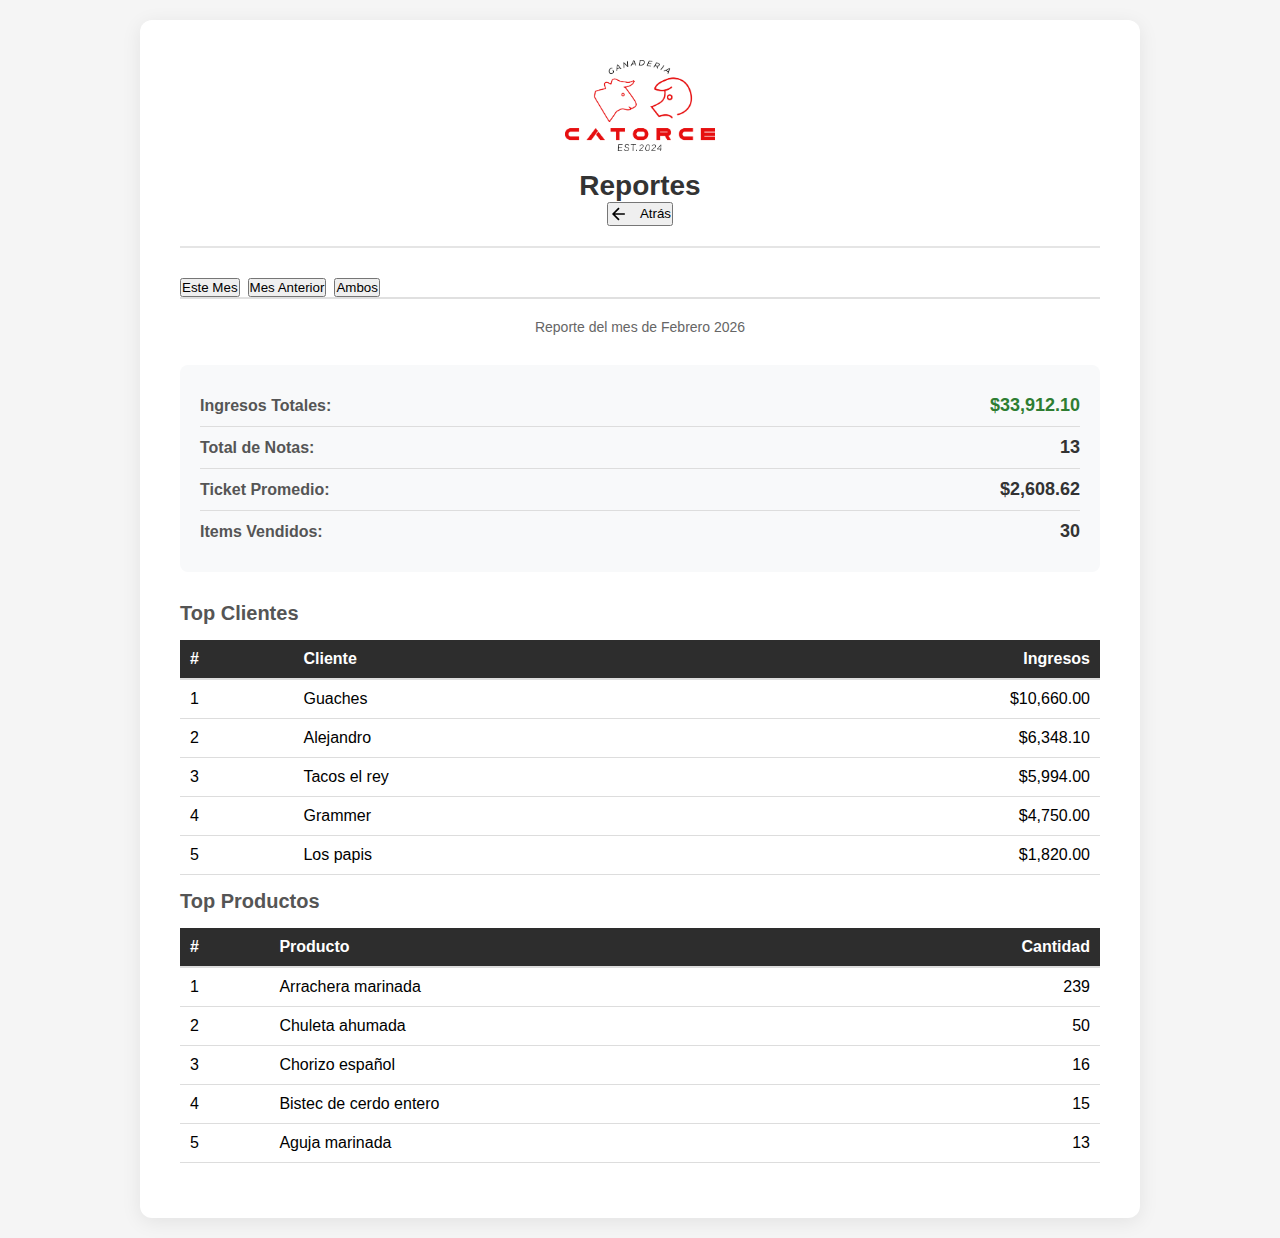
<file: reports.html>
<!DOCTYPE html>
<html lang="es">
<head>
    <meta charset="UTF-8">
    <meta name="viewport" content="width=device-width, initial-scale=1.0">
    <title>Reportes - Ganadería Catorce</title>
    <link rel="icon" type="image/svg+xml" href="assets/favicon.svg">
    <link rel="stylesheet" href="style.css">
</head>
<body>
    <div class="container">
        <header>
            <div class="header-left">
                <img src="assets/logo.png" alt="Ganadería Catorce" class="logo">
                <div class="title-container">
                    <h1>Reportes</h1>
                    <span class="status-dot ready" id="statusDot" title="Estado: Lista"></span>
                </div>
            </div>
            <div class="header-actions">
                <button type="button" class="btn-new" onclick="window.location.href='index.html'">
                    <svg class="icon-inline" xmlns="http://www.w3.org/2000/svg" viewBox="0 0 24 24" fill="none" stroke="currentColor" stroke-width="2">
                        <path d="M19 12H5M12 19l-7-7 7-7"/>
                    </svg>
                    Atrás
                </button>
            </div>
        </header>

        <!-- Tab Navigation -->
        <div class="form-section" style="margin-bottom: 20px;">
            <div style="display: flex; gap: 8px; border-bottom: 2px solid #e0e0e0;">
                <button id="tabThisMonth" class="tab-button active" onclick="switchTab('this_month')">Este Mes</button>
                <button id="tabLastMonth" class="tab-button" onclick="switchTab('last_month')">Mes Anterior</button>
                <button id="tabComparison" class="tab-button" onclick="switchTab('comparison')">Ambos</button>
            </div>
        </div>

        <!-- Loading State -->
        <div id="loadingState" style="display: none; text-align: center; padding: 40px;">
            <p>Cargando reporte...</p>
        </div>

        <!-- Report Content -->
        <div id="reportContent" style="display: none;">

            <!-- Period Info -->
            <div class="form-section">
                <p id="periodInfo" style="text-align: center; color: #666; font-size: 14px;"></p>
            </div>

            <!-- Metrics Cards -->
            <div class="totals-section">
                <div class="total-row">
                    <label>Ingresos Totales:</label>
                    <span id="totalRevenue" style="color: #2e7d32; font-weight: bold;">$0.00</span>
                </div>
                <div class="total-row">
                    <label>Total de Notas:</label>
                    <span id="totalNotas">0</span>
                </div>
                <div class="total-row">
                    <label>Ticket Promedio:</label>
                    <span id="avgTicket">$0.00</span>
                </div>
                <div class="total-row">
                    <label>Items Vendidos:</label>
                    <span id="totalItems">0</span>
                </div>
            </div>

            <!-- Top Customers -->
            <div class="conceptos-section">
                <h2>Top Clientes</h2>
                <div id="topCustomersContainer" class="table-container">
                    <table id="topCustomersTable" style="width: 100%; border-collapse: collapse;">
                        <thead>
                            <tr style="background: #f5f5f5;">
                                <th style="padding: 10px; text-align: left; border-bottom: 2px solid #ddd;">#</th>
                                <th style="padding: 10px; text-align: left; border-bottom: 2px solid #ddd;">Cliente</th>
                                <th style="padding: 10px; text-align: right; border-bottom: 2px solid #ddd;">Ingresos</th>
                            </tr>
                        </thead>
                        <tbody id="topCustomersBody">
                            <tr>
                                <td colspan="3" style="padding: 20px; text-align: center; color: #999;">
                                    No hay datos disponibles
                                </td>
                            </tr>
                        </tbody>
                    </table>
                </div>
            </div>

            <!-- Top Products -->
            <div class="conceptos-section">
                <h2>Top Productos</h2>
                <div id="topProductsContainer" class="table-container">
                    <table id="topProductsTable" style="width: 100%; border-collapse: collapse;">
                        <thead>
                            <tr style="background: #f5f5f5;">
                                <th style="padding: 10px; text-align: left; border-bottom: 2px solid #ddd;">#</th>
                                <th style="padding: 10px; text-align: left; border-bottom: 2px solid #ddd;">Producto</th>
                                <th style="padding: 10px; text-align: right; border-bottom: 2px solid #ddd;">Cantidad</th>
                            </tr>
                        </thead>
                        <tbody id="topProductsBody">
                            <tr>
                                <td colspan="3" style="padding: 20px; text-align: center; color: #999;">
                                    No hay datos disponibles
                                </td>
                            </tr>
                        </tbody>
                    </table>
                </div>
            </div>

        </div>

        <!-- Comparison Content -->
        <div id="comparisonContent" style="display: none;">

            <!-- Period Info -->
            <div class="form-section">
                <p id="comparisonPeriodInfo" style="text-align: center; color: #666; font-size: 14px;"></p>
            </div>

            <!-- Comparison Metrics -->
            <div id="comparisonMetrics"></div>

            <!-- Comparison Tables -->
            <div class="conceptos-section">
                <h2>Comparación de Clientes</h2>
                <div class="table-container">
                    <table class="comparison-table" style="width: 100%; border-collapse: collapse;">
                        <thead>
                            <tr style="background: #f5f5f5;">
                                <th style="text-align: left; border-bottom: 2px solid #ddd;">Cliente</th>
                                <th style="text-align: right; border-bottom: 2px solid #ddd;">Este Mes</th>
                                <th style="text-align: right; border-bottom: 2px solid #ddd;">Mes Anterior</th>
                                <th style="text-align: center; border-bottom: 2px solid #ddd;">Cambio</th>
                            </tr>
                        </thead>
                        <tbody id="comparisonCustomersBody">
                            <tr>
                                <td colspan="4" style="padding: 20px; text-align: center; color: #999;">
                                    No hay datos disponibles
                                </td>
                            </tr>
                        </tbody>
                    </table>
                </div>
            </div>

            <div class="conceptos-section">
                <h2>Comparación de Productos</h2>
                <div class="table-container">
                    <table class="comparison-table" style="width: 100%; border-collapse: collapse;">
                        <thead>
                            <tr style="background: #f5f5f5;">
                                <th style="text-align: left; border-bottom: 2px solid #ddd;">Producto</th>
                                <th style="text-align: right; border-bottom: 2px solid #ddd;">Este Mes</th>
                                <th style="text-align: right; border-bottom: 2px solid #ddd;">Mes Anterior</th>
                                <th style="text-align: center; border-bottom: 2px solid #ddd;">Cambio</th>
                            </tr>
                        </thead>
                        <tbody id="comparisonProductsBody">
                            <tr>
                                <td colspan="4" style="padding: 20px; text-align: center; color: #999;">
                                    No hay datos disponibles
                                </td>
                            </tr>
                        </tbody>
                    </table>
                </div>
            </div>

        </div>

        <!-- Error State -->
        <div id="errorState" style="display: none; text-align: center; padding: 40px;">
            <p style="color: #d32f2f;">⚠️ Error al cargar el reporte</p>
            <p style="font-size: 14px; color: #666;">Intenta nuevamente más tarde</p>
        </div>

        <!-- Toast Notifications -->
        <div id="toastContainer" class="toast-container"></div>

    </div>

    <!-- Main Script -->
    <script src="reports.js"></script>
</body>
</html>
</file>
<file: style.css>
* {
    margin: 0;
    padding: 0;
    box-sizing: border-box;
}

body {
    font-family: 'Segoe UI', Tahoma, Geneva, Verdana, sans-serif;
    background: #f5f5f5;
    min-height: 100vh;
    padding: 20px;
}

.container {
    max-width: 1000px;
    margin: 0 auto;
    background: white;
    border-radius: 12px;
    box-shadow: 0 4px 20px rgba(0, 0, 0, 0.08);
    padding: 40px;
}

header {
    text-align: center;
    margin-bottom: 30px;
    border-bottom: 2px solid #e5e5e5;
    padding-bottom: 20px;
}

.logo {
    max-width: 150px;
    height: auto;
    margin-bottom: 15px;
}

h1 {
    color: #333;
    font-size: 28px;
    font-weight: 600;
}

h2 {
    color: #555;
    font-size: 20px;
    margin-bottom: 15px;
}

.form-section {
    margin-bottom: 30px;
}

.form-row {
    display: flex;
    gap: 20px;
    margin-bottom: 15px;
}

.form-group {
    flex: 1;
}

.form-group.full-width {
    flex: 100%;
}

label {
    display: block;
    font-weight: 600;
    color: #555;
    margin-bottom: 5px;
}

input[type="text"],
input[type="date"],
input[type="number"] {
    width: 100%;
    padding: 10px;
    border: 2px solid #ddd;
    border-radius: 5px;
    font-size: 14px;
    transition: border-color 0.3s;
}

input[type="text"]:focus,
input[type="date"]:focus,
input[type="number"]:focus {
    outline: none;
    border-color: #333;
    box-shadow: 0 0 0 2px rgba(0, 0, 0, 0.05);
}

input[readonly] {
    background-color: #f5f5f5;
    cursor: not-allowed;
}

.table-section {
    margin-bottom: 30px;
}

table {
    width: 100%;
    border-collapse: collapse;
    margin-bottom: 15px;
}

th {
    background-color: #2d2d2d;
    color: white;
    padding: 12px;
    text-align: left;
    font-weight: 600;
}

td {
    padding: 10px;
    border-bottom: 1px solid #ddd;
}

td input {
    width: 100%;
    padding: 8px;
    border: 1px solid #ddd;
    border-radius: 4px;
}

.importe {
    font-weight: 600;
    color: #333;
}

.btn-remove {
    background-color: #ff4757;
    color: white;
    border: none;
    padding: 5px 10px;
    border-radius: 4px;
    cursor: pointer;
    font-size: 16px;
    transition: background-color 0.3s;
}

.btn-remove:hover {
    background-color: #e84118;
}

.btn-add {
    background-color: #2d2d2d;
    color: white;
    border: none;
    padding: 10px 20px;
    border-radius: 8px;
    cursor: pointer;
    font-size: 14px;
    font-weight: 600;
    transition: all 0.2s;
}

.btn-add:active {
    background-color: #1a1a1a;
    transform: scale(0.98);
}

.totals-section {
    background-color: #f8f9fa;
    padding: 20px;
    border-radius: 8px;
    margin-bottom: 30px;
}

.total-row {
    display: flex;
    justify-content: space-between;
    align-items: center;
    padding: 10px 0;
    border-bottom: 1px solid #ddd;
}

.total-row:last-child {
    border-bottom: none;
}

.total-row label {
    font-weight: 600;
    color: #555;
    margin: 0;
}

.total-row span {
    font-size: 18px;
    font-weight: 600;
    color: #333;
}

.total-row input[type="number"] {
    width: 80px;
    margin-right: 10px;
}

.total-final {
    margin-top: 10px;
    padding-top: 10px;
    border-top: 2px solid #333;
}

.total-final label,
.total-final span {
    font-size: 24px;
    color: #1a1a1a;
    font-weight: 700;
}

.actions-section {
    display: flex;
    gap: 15px;
    justify-content: center;
    margin-bottom: 20px;
}

.btn-primary,
.btn-secondary,
.btn-success {
    padding: 14px 30px;
    border: 2px solid #2d2d2d;
    border-radius: 10px;
    font-size: 16px;
    font-weight: 600;
    cursor: pointer;
    transition: all 0.2s;
    display: flex;
    align-items: center;
    justify-content: center;
    background-color: #2d2d2d;
    color: white;
}

.btn-primary:active,
.btn-secondary:active,
.btn-success:active {
    background-color: #1a1a1a;
    border-color: #1a1a1a;
    transform: scale(0.98);
}

.status-message {
    text-align: center;
    padding: 15px;
    border-radius: 5px;
    font-weight: 600;
    display: none;
}

.status-message.success {
    background-color: #d4edda;
    color: #155724;
    border: 1px solid #c3e6cb;
    display: block;
}

.status-message.error {
    background-color: #f8d7da;
    color: #721c24;
    border: 1px solid #f5c6cb;
    display: block;
}

.status-message.info {
    background-color: #d1ecf1;
    color: #0c5460;
    border: 1px solid #bee5eb;
    display: block;
}

/* Screen Management */
.screen {
    animation: fadeIn 0.3s ease-in;
}

@keyframes fadeIn {
    from {
        opacity: 0;
        transform: translateY(10px);
    }
    to {
        opacity: 1;
        transform: translateY(0);
    }
}

/* Start Screen */
.start-buttons {
    display: flex;
    flex-direction: column;
    gap: 20px;
    padding: 40px 0;
    max-width: 400px;
    margin: 0 auto;
}

.btn-large {
    display: flex;
    flex-direction: column;
    align-items: center;
    justify-content: center;
    padding: 40px 30px;
    font-size: 20px;
    font-weight: 600;
    border: 2px solid #2d2d2d;
    border-radius: 16px;
    cursor: pointer;
    transition: all 0.2s;
    box-shadow: 0 2px 12px rgba(0, 0, 0, 0.08);
    min-height: 150px;
    background-color: white;
    color: #2d2d2d;
}

.btn-large:active {
    transform: scale(0.98);
    background-color: #f5f5f5;
    box-shadow: 0 1px 6px rgba(0, 0, 0, 0.12);
}

.btn-large .btn-icon {
    width: 60px;
    height: 60px;
    margin-bottom: 15px;
    stroke-width: 2;
}

.btn-large .btn-text {
    font-size: 22px;
}

/* SVG Icons */
.icon-inline {
    width: 20px;
    height: 20px;
    vertical-align: middle;
    margin-right: 8px;
}

/* Back Button */
.btn-back {
    background-color: #f5f5f5;
    color: #2d2d2d;
    border: 2px solid #e5e5e5;
    padding: 14px 20px;
    border-radius: 10px;
    font-size: 16px;
    font-weight: 600;
    cursor: pointer;
    margin-bottom: 20px;
    transition: all 0.2s;
    width: 100%;
    text-align: left;
    display: flex;
    align-items: center;
}

.btn-back:active {
    background-color: #e5e5e5;
    transform: scale(0.98);
}

.btn-back .icon-inline {
    margin-right: 10px;
}

/* History Screen */
.history-content {
    margin-top: 20px;
}

.history-item {
    background: white;
    border: 2px solid #e5e5e5;
    border-radius: 12px;
    padding: 20px;
    margin-bottom: 15px;
    transition: all 0.2s;
}

.history-item:active {
    background-color: #fafafa;
}

.history-item-header {
    display: flex;
    flex-direction: column;
    gap: 8px;
    margin-bottom: 15px;
    padding-bottom: 15px;
    border-bottom: 2px solid #f0f0f0;
}

.history-item-title-row {
    display: flex;
    justify-content: space-between;
    align-items: center;
    gap: 10px;
}

.history-item-remision {
    font-size: 18px;
    font-weight: 700;
    color: #2d2d2d;
    flex: 1;
}

.status-badge {
    display: inline-block;
    padding: 4px 12px;
    border-radius: 12px;
    font-size: 12px;
    font-weight: 600;
    text-transform: uppercase;
    letter-spacing: 0.5px;
}

.status-active {
    background-color: #d1fae5;
    color: #065f46;
}

.status-deleted {
    background-color: #fee2e2;
    color: #991b1b;
}

.history-item-date {
    font-size: 14px;
    color: #666;
}

.history-item-info {
    margin-bottom: 10px;
}

.history-item-label {
    font-weight: 600;
    color: #555;
    margin-right: 5px;
}

.history-item-value {
    color: #333;
}

.history-item-total {
    font-size: 20px;
    font-weight: 700;
    color: #1a1a1a;
    margin-top: 10px;
    padding-top: 10px;
    border-top: 2px solid #e5e5e5;
}

.history-empty {
    text-align: center;
    padding: 40px 20px;
    color: #666;
}

/* Filter Buttons */
.filter-buttons {
    display: flex;
    gap: 10px;
    margin-bottom: 20px;
}

.filter-btn {
    flex: 1;
    padding: 14px 20px;
    border: 2px solid #e5e5e5;
    background-color: white;
    color: #666;
    border-radius: 10px;
    font-size: 16px;
    font-weight: 600;
    cursor: pointer;
    transition: all 0.2s;
}

.filter-btn.active {
    background-color: #2d2d2d;
    border-color: #2d2d2d;
    color: white;
}

.filter-btn:active {
    transform: scale(0.98);
}

/* Modal */
.modal {
    position: fixed;
    top: 0;
    left: 0;
    width: 100%;
    height: 100%;
    background-color: rgba(0, 0, 0, 0.5);
    display: flex;
    align-items: flex-end;
    justify-content: center;
    z-index: 1000;
}

.modal-content {
    background: white;
    border-radius: 20px 20px 0 0;
    width: 100%;
    max-height: 90vh;
    overflow-y: auto;
    animation: slideUp 0.3s ease;
}

@keyframes slideUp {
    from {
        transform: translateY(100%);
    }
    to {
        transform: translateY(0);
    }
}

.modal-header {
    display: flex;
    justify-content: space-between;
    align-items: center;
    padding: 20px;
    border-bottom: 2px solid #e5e5e5;
    position: sticky;
    top: 0;
    background: white;
    z-index: 10;
}

.modal-header h3 {
    font-size: 20px;
    font-weight: 700;
    color: #2d2d2d;
    margin: 0;
    display: flex;
    align-items: center;
    gap: 10px;
    flex-wrap: wrap;
}

.modal-close {
    width: 40px;
    height: 40px;
    border: none;
    background-color: #f5f5f5;
    border-radius: 50%;
    cursor: pointer;
    display: flex;
    align-items: center;
    justify-content: center;
    transition: all 0.2s;
    flex-shrink: 0;
}

.modal-close svg {
    width: 20px;
    height: 20px;
}

.modal-close:active {
    background-color: #e5e5e5;
    transform: scale(0.95);
}

.modal-body {
    padding: 20px;
}

.modal-section {
    margin-bottom: 25px;
}

.modal-section h4 {
    font-size: 16px;
    font-weight: 700;
    color: #2d2d2d;
    margin-bottom: 15px;
}

.modal-info-row {
    display: flex;
    justify-content: space-between;
    padding: 12px 0;
    border-bottom: 1px solid #f0f0f0;
}

.modal-label {
    font-weight: 600;
    color: #666;
}

.modal-value {
    color: #2d2d2d;
    font-weight: 500;
}

.modal-table {
    width: 100%;
    border-collapse: collapse;
    font-size: 14px;
}

.modal-table th {
    background-color: #f5f5f5;
    color: #2d2d2d;
    padding: 10px 8px;
    text-align: left;
    font-size: 13px;
}

.modal-table td {
    padding: 10px 8px;
    border-bottom: 1px solid #f0f0f0;
}

.modal-totals {
    background-color: #fafafa;
    padding: 15px;
    border-radius: 10px;
}

.modal-total-row {
    display: flex;
    justify-content: space-between;
    padding: 8px 0;
    font-size: 16px;
}

.modal-total-final {
    border-top: 2px solid #2d2d2d;
    margin-top: 10px;
    padding-top: 15px;
    font-size: 20px;
    font-weight: 700;
    color: #2d2d2d;
}

.modal-actions {
    display: flex;
    gap: 10px;
    padding-top: 10px;
}

.btn-modal {
    flex: 1;
    padding: 16px 20px;
    border: 2px solid #2d2d2d;
    border-radius: 10px;
    font-size: 16px;
    font-weight: 600;
    cursor: pointer;
    transition: all 0.2s;
    display: flex;
    align-items: center;
    justify-content: center;
    gap: 8px;
}

.btn-edit {
    background-color: #2d2d2d;
    color: white;
}

.btn-edit:active {
    background-color: #1a1a1a;
    transform: scale(0.98);
}

.btn-delete {
    background-color: white;
    color: #dc2626;
    border-color: #dc2626;
}

.btn-delete:active {
    background-color: #fee2e2;
    transform: scale(0.98);
}

.btn-restore {
    background-color: white;
    color: #059669;
    border-color: #059669;
}

.btn-restore:active {
    background-color: #d1fae5;
    transform: scale(0.98);
}

.history-item {
    cursor: pointer;
}

.loading {
    text-align: center;
    padding: 40px 20px;
    color: #666;
}

@media (max-width: 768px) {
    body {
        padding: 10px;
    }

    .container {
        padding: 15px;
        border-radius: 8px;
    }

    h1 {
        font-size: 22px;
    }

    h2 {
        font-size: 18px;
    }

    .logo {
        max-width: 100px;
    }

    .form-row {
        flex-direction: column;
        gap: 15px;
    }

    .actions-section {
        flex-direction: column;
        gap: 10px;
    }

    .btn-primary,
    .btn-secondary,
    .btn-success {
        width: 100%;
        padding: 14px 20px;
        font-size: 15px;
    }

    /* Make table scrollable on mobile */
    .table-section {
        overflow-x: auto;
        -webkit-overflow-scrolling: touch;
    }

    table {
        font-size: 11px;
        min-width: 600px;
    }

    th, td {
        padding: 6px 4px;
    }

    td input {
        padding: 6px;
        font-size: 12px;
    }

    .btn-remove {
        padding: 4px 8px;
        font-size: 14px;
    }

    .btn-add {
        width: 100%;
        padding: 12px 20px;
    }

    .totals-section {
        padding: 15px;
    }

    .total-row span {
        font-size: 16px;
    }

    .total-final label,
    .total-final span {
        font-size: 20px;
    }

    /* Better touch targets for mobile */
    input[type="text"],
    input[type="date"],
    input[type="number"] {
        padding: 12px;
        font-size: 16px; /* Prevents zoom on iOS */
    }

    /* Start screen mobile optimization */
    .start-buttons {
        padding: 20px 0;
    }

    .btn-large {
        padding: 35px 25px;
        min-height: 140px;
    }

    .btn-large .btn-icon {
        font-size: 45px;
        margin-bottom: 12px;
    }

    .btn-large .btn-text {
        font-size: 20px;
    }

    .btn-back {
        padding: 14px 20px;
        font-size: 18px;
    }

    /* History mobile optimization */
    .history-item {
        padding: 18px;
        margin-bottom: 12px;
    }

    .history-item-title-row {
        flex-wrap: wrap;
        gap: 8px;
    }

    .history-item-remision {
        font-size: 18px;
    }

    .status-badge {
        font-size: 11px;
        padding: 3px 10px;
    }

    .history-item-date {
        font-size: 13px;
    }

    .history-item-info {
        margin-bottom: 8px;
        font-size: 15px;
    }

    .history-item-total {
        font-size: 22px;
    }
}
</file>
